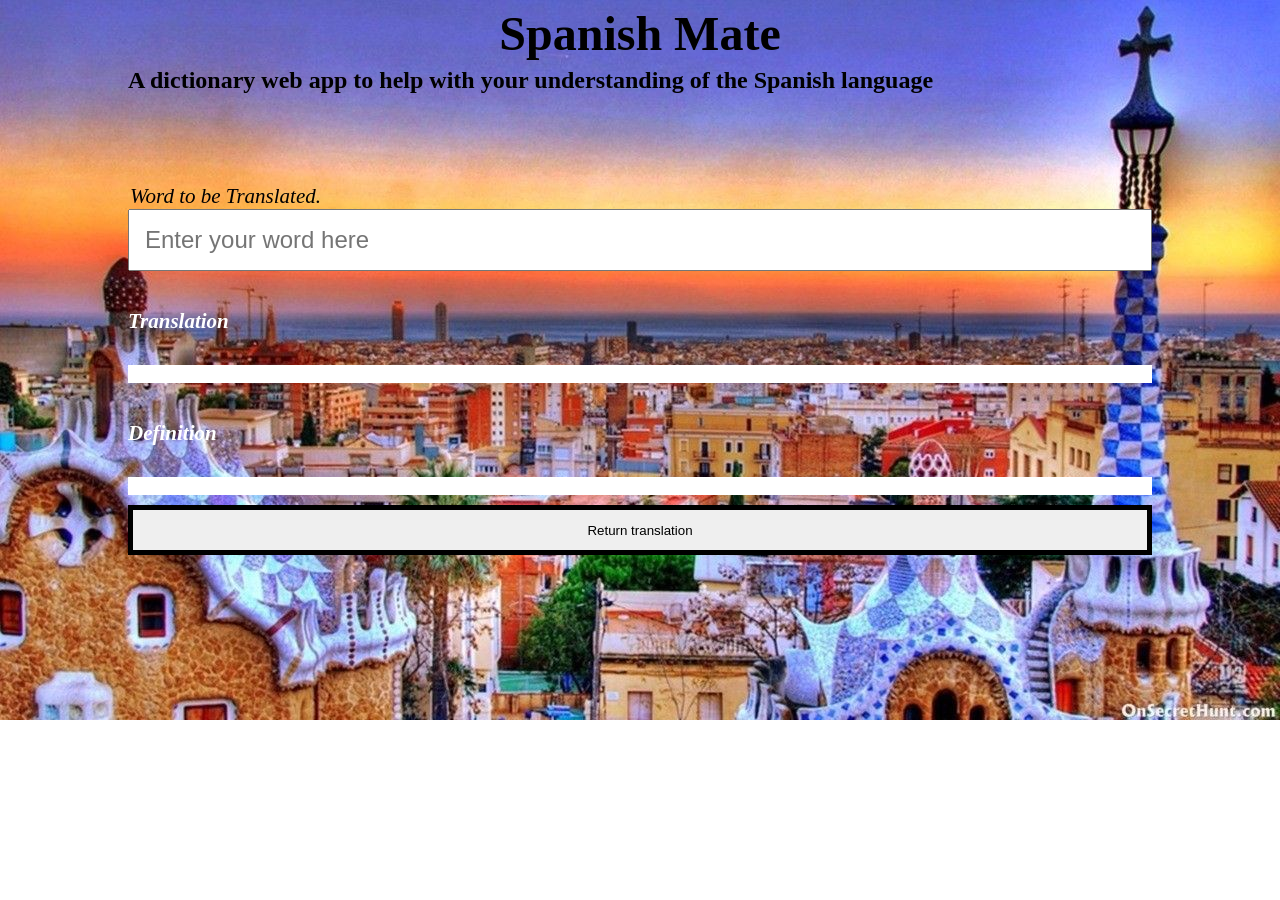
<file: Block2Challenge/index.html>
<!DOCTYPE html>
<html lang="en">

<head>
    <meta charset="UTF-8">
    <title>Spanish mate!</title>
    <link rel="stylesheet" href="./styles.css">
</head>

<body>
    <main class="wrapper">
        <h1>
            Spanish Mate
        </h1>
        <h2>
            A dictionary web app to help with your understanding of the Spanish language
        </h2>

        <div class="container"></div>
        <legend> Word to be Translated.</legend>
        <input type="text" id="input" name="inputSearch" placeholder="Enter your word here">

        <section class="wrapper">
            <p class="hiddenTranslation"></p>
            <div id='word'>
            </div>
            <p class="hiddenDefinition"></p>
            <div id='definition'></div>
        </section>
        </div>




        <button type="submit" id="createSubmit">Return translation</button>
    </main>


    <script src="./translation.js"></script>
</body>

</html>
</file>
<file: Block2Challenge/styles.css>
html {
    box-sizing: border-box;
    background: url('./mobile_background.jpg');
    background-size: cover;
    background-repeat: no-repeat;
    font-family: 'helvetica neue';
    font-size: 30px;
}

*,
*:before,
*:after {
    box-sizing: inherit;
}

body {
    margin: 0 auto;
    width: 100%;
}

main.wrapper {
    width: 100%;
    margin: 0 auto;
    display: flex;
    flex-direction: column;
}

h1 {
    padding: 0.2rem;
    font-size: 1.6rem;
    margin: 0 auto;
}

h2 {
    margin-top: 1.4rem;
    font-size: .8rem;
    width: 80%;
    margin: 0 auto;
    color: black;
}

p.hiddenTranslation::before,
p.hiddenDefinition::before {
    content: "";
    display: none;
}

p.hiddenTranslation::after {
    content: "Translation";
    font-size: 0.7rem;
    font-weight: bold;
    width: 100%;
    font-style: italic;
    color: white;
}

p.hiddenDefinition::after {
    content: "Definition";
    font-size: 0.7rem;
    font-weight: bold;
    width: 100%;
    font-style: italic;
    color: white;
}

.container {
    margin: 0 auto;
    margin-top: 3rem;
    width: 100%;
}

legend {
    font-size: .7rem;
    width: 80%;
    font-style: italic;
    margin: 0 auto;
}

input {
    width: 80%;
    margin: 0 auto;
    padding: .5rem;
    font-size: .8rem;
}

.wrapper {
    margin: 0 auto;
    padding: 0;
    position: relative;
    width: 80%;
    /*perspective: 20px;*/
}

div#word {
    content: counter(',');
    background-color: white;
    padding: 0.3rem;
}

div#definition {
    background-color: white;
    padding: 0.3rem;
}

button {
    margin: 0 auto;
    margin-top: 10px;
    height: 50px;
    width: 80%;
    border: rgba(122, 30, 30, 0.12);
    border-width: 10px;
    border: solid 5px black;
}

@media screen and (min-width: 400px) {
    html {
        background-image: url('./background2.jpg');
    }
    .wrapper {
        margin: 0 auto;
        width: 80%;
    }
    h2 {
        margin: 0 auto;
    }
}
</file>
